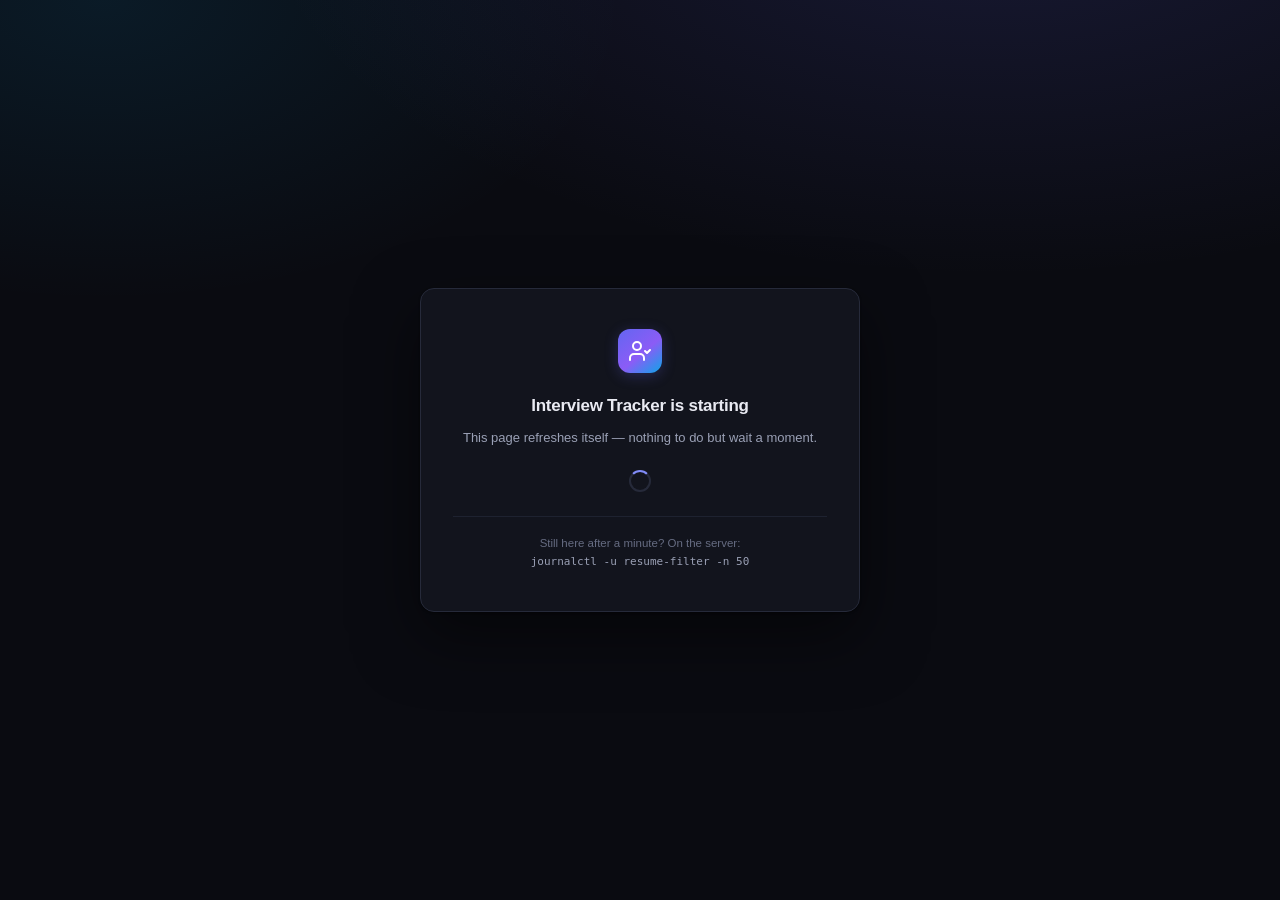
<file: deploy/starting.html>
<!DOCTYPE html>
<html lang="en" data-theme="dark">
<head>
<meta charset="UTF-8">
<meta name="viewport" content="width=device-width, initial-scale=1">
<title>Interview Tracker — starting</title>
<!-- Served by nginx when uvicorn is not answering: during the few seconds
     after a reboot, and for as long as a failed deploy takes to notice.
     The refresh means nobody has to know to press reload. -->
<meta http-equiv="refresh" content="5">
<style>
  :root { color-scheme: dark; }
  * { box-sizing: border-box; }
  body {
    margin: 0; min-height: 100vh;
    display: grid; place-items: center;
    background: #0a0b11;
    background-image:
      radial-gradient(1200px 620px at 78% -12%, rgba(99,102,241,.16), transparent 62%),
      radial-gradient(900px 520px at 8% 0%, rgba(14,165,233,.10), transparent 58%);
    color: #e9eaf2;
    font: 400 14px/1.55 'Inter', -apple-system, 'Segoe UI', Roboto, sans-serif;
    -webkit-font-smoothing: antialiased;
    padding: 24px;
  }
  .box {
    max-width: 440px; width: 100%; text-align: center;
    background: #12141d; border: 1px solid #262a3a; border-radius: 14px;
    padding: 40px 32px;
    box-shadow: 0 1px 2px rgba(0,0,0,.4), 0 24px 64px rgba(0,0,0,.5);
  }
  .mark {
    width: 44px; height: 44px; margin: 0 auto 20px; padding: 10px;
    border-radius: 12px; color: #fff;
    background: linear-gradient(140deg, #6366f1, #8b5cf6 55%, #0ea5e9);
    box-shadow: 0 3px 14px rgba(99,102,241,.26);
  }
  .mark svg { width: 100%; height: 100%; display: block; }
  h1 { margin: 0 0 8px; font-size: 17px; font-weight: 650; letter-spacing: -.015em; }
  p { margin: 0; color: #9aa0b5; font-size: 13px; }
  .spin {
    width: 22px; height: 22px; margin: 22px auto 0;
    border: 2px solid #262a3a; border-top-color: #818cf8;
    border-radius: 50%; animation: spin .8s linear infinite;
  }
  @keyframes spin { to { transform: rotate(360deg); } }
  .hint {
    margin-top: 24px; padding-top: 18px; border-top: 1px solid #1e2230;
    font-size: 11.5px; color: #666c82;
  }
  code {
    font-family: 'JetBrains Mono', ui-monospace, Consolas, monospace;
    font-size: 11px; color: #9aa0b5;
  }
  @media (prefers-reduced-motion: reduce) { .spin { animation: none; } }
</style>
</head>
<body>
  <div class="box">
    <div class="mark">
      <svg viewBox="0 0 24 24" fill="none" stroke="currentColor" stroke-width="2"
           stroke-linecap="round" stroke-linejoin="round">
        <path d="M16 21v-2a4 4 0 0 0-4-4H6a4 4 0 0 0-4 4v2"></path>
        <circle cx="9" cy="7" r="4"></circle>
        <path d="M22 11l-3 3-2-2"></path>
      </svg>
    </div>
    <h1>Interview Tracker is starting</h1>
    <p>This page refreshes itself — nothing to do but wait a moment.</p>
    <div class="spin"></div>
    <div class="hint">
      Still here after a minute? On the server:<br>
      <code>journalctl -u resume-filter -n 50</code>
    </div>
  </div>
</body>
</html>
</file>
